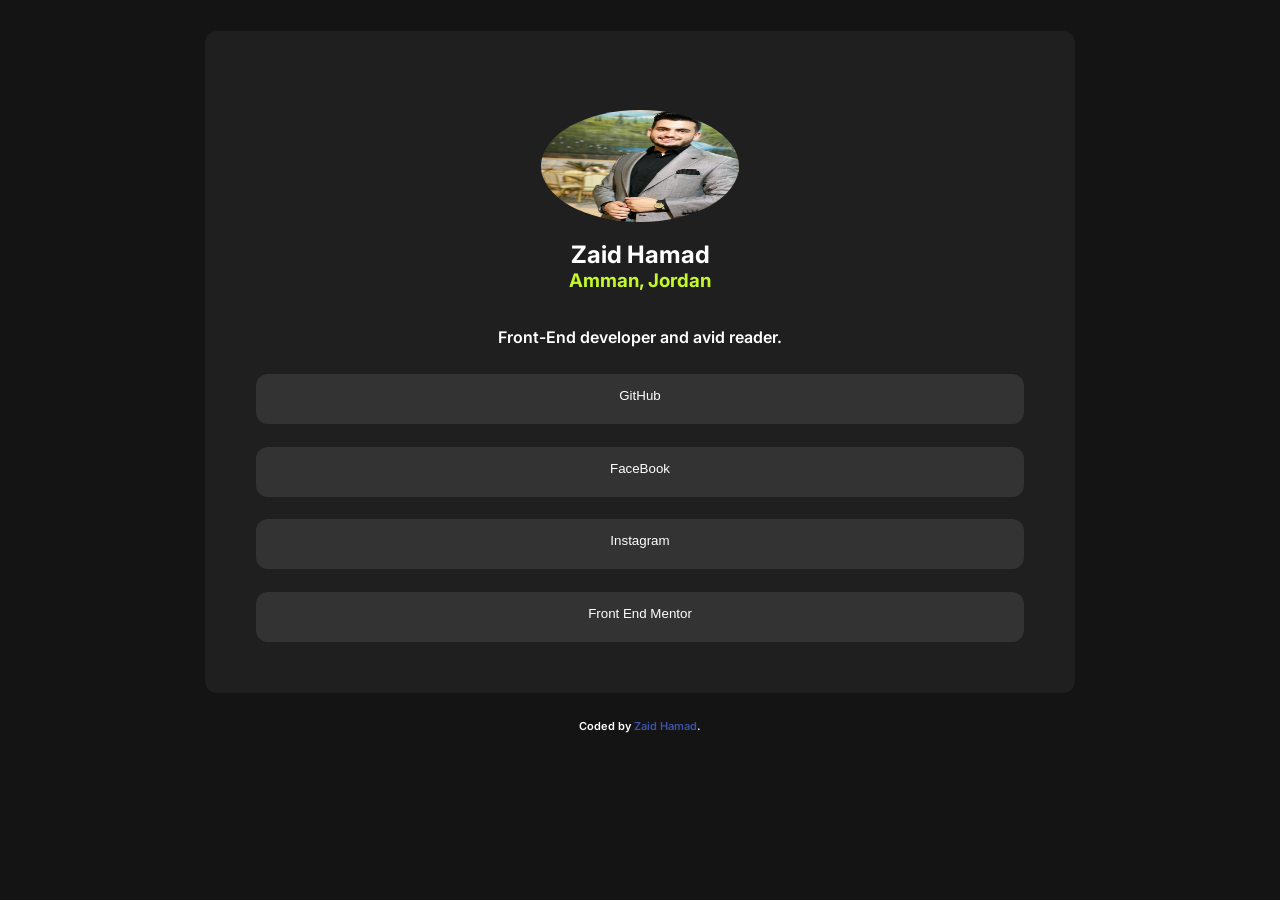
<file: index.html>
<!DOCTYPE html>
<html lang="en">

<head>
  <meta charset="UTF-8">
  <meta name="viewport" content="width=device-width, initial-scale=1.0">
  <!-- displays site properly based on user's device -->

  <link rel="icon" type="image/png" sizes="32x32" href="./assets/images/favicon-32x32.png">
  <link rel="stylesheet" href="style.css">
  <title>Frontend Mentor | Social links profile</title>
  <link rel="preconnect" href="https://fonts.googleapis.com">
  <link rel="preconnect" href="https://fonts.gstatic.com" crossorigin>
  <link
    href="https://fonts.googleapis.com/css2?family=Inter:ital,opsz,wght@0,14..32,100..900;1,14..32,100..900&display=swap"
    rel="stylesheet">

  <style>
    .attribution {
      font-size: 0.6875rem;
      text-align: center;
    }

    .attribution a {
      color: hsl(228, 45%, 44%);
    }
  </style>
</head>

<body>
  <div class="card">
    <div class="top-half">
      <img src="/assets/images/ZH.png" alt="zaid-pic"/>
      <h2 class="name">Zaid Hamad</h2>
      <h3 class="location">Amman, Jordan</h3>
      <p class="disc">Front-End developer and avid reader.</p>
    </div>
    <div class="bottom-half">
      <a href="https://github.com/zaidhamad" target="_blank" ><button>GitHub</button></a>
      <a href="https://www.facebook.com/zaid.hamad.374/" target="_blank"><button>FaceBook</button></a>
      <a href="https://www.instagram.com/zaid._.hamad?igsh=ZzN4eDlyOXZ4ODd4&utm_source=qr"
          target="_blank"><button>Instagram</button></a>
      <a href="https://www.frontendmentor.io/profile/zaidhamad" target="_blank"><button>Front End Mentor</button></a>
    </div>
  </div>
  <footer class="attribution">
    Coded by <a href="https://github.com/zaidhamad" class="footer-a">Zaid Hamad</a>.
  </footer>
</body>

</html>
</file>
<file: style.css>
body {
    display: flex;
    flex-direction: column;
    justify-content: center;
    margin: 0;
    padding: 0;
    background-color: var(--grey-body);
    height: 700px;
    align-items: center;
    font-family: 'Inter', sans-serif;
    font-weight: 600;
}

:root {
    --Green: hsl(75, 94%, 57%);
    --White: hsl(0, 0%, 100%);
    --grey-body: hsl(0, 0%, 8%);
    --grey-card: hsl(0, 0%, 12%);
    --grey-button: hsl(0, 0%, 20%);
}

.card {
    display: flex;
    flex-direction: column;
    justify-content: center;
    align-items: center;
    border-radius: 12px;
    width: 60%;
    height: 80%;
    color: var(--White);
    background-color: var(--grey-card);
    padding: 4%;
    margin-top: 5%;
    margin-bottom: 2%;
}

.top-half {
    display: flex;
    flex-direction: column;
    height: 50%;
    justify-content: center;
    align-items: center;
}

img {
    margin-top: 10%;
    margin-bottom: 10%;
    border-radius: 50%;
    width: 70%;
    height: 40%;
}

.name {
    text-align: center;
    margin-top: -10px;
    margin-bottom: 0;
}

.location {
    color: var(--Green);
    text-align: center;
    margin-top: 0;
}

.disc {
    text-align: center;
}

.bottom-half {
    display: flex;
    flex-direction: column;
    justify-content: center;
    align-items: center;
    height: 50%;
    width: 100%;
    gap: 4%;
}
.bottom-half button,a{
    text-decoration: none;
    color: var(--White);
    background-color: var(--grey-button);
    border: none;
    border-radius: 12px;
    width: 100%;
    height: 40%;
    margin-top: 1.5%;
}
footer{
    color: var(--White);
    justify-content: flex-end;
    align-items: flex-end;
}
.footer-a{
    all: unset;
}
</file>
<file: social-links-profile-main/style.css>
body {
    display: flex;
    flex-direction: column;
    justify-content: center;
    margin: 0;
    padding: 0;
    background-color: var(--grey-body);
    height: 700px;
    align-items: center;
    font-family: 'Inter', sans-serif;
    font-weight: 600;
}

:root {
    --Green: hsl(75, 94%, 57%);
    --White: hsl(0, 0%, 100%);
    --grey-body: hsl(0, 0%, 8%);
    --grey-card: hsl(0, 0%, 12%);
    --grey-button: hsl(0, 0%, 20%);
}

.card {
    display: flex;
    flex-direction: column;
    justify-content: center;
    align-items: center;
    border-radius: 12px;
    width: 60%;
    height: 80%;
    color: var(--White);
    background-color: var(--grey-card);
    padding: 4%;
    margin-top: 5%;
    margin-bottom: 2%;
}

.top-half {
    display: flex;
    flex-direction: column;
    height: 50%;
    justify-content: center;
    align-items: center;
}

img {
    margin-top: 10%;
    margin-bottom: 10%;
    border-radius: 50%;
    width: 70%;
    height: 40%;
}

.name {
    text-align: center;
    margin-top: -10px;
    margin-bottom: 0;
}

.location {
    color: var(--Green);
    text-align: center;
    margin-top: 0;
}

.disc {
    text-align: center;
}

.bottom-half {
    display: flex;
    flex-direction: column;
    justify-content: center;
    align-items: center;
    height: 50%;
    width: 100%;
    gap: 4%;
}
.bottom-half button,a{
    text-decoration: none;
    color: var(--White);
    background-color: var(--grey-button);
    border: none;
    border-radius: 12px;
    width: 100%;
    height: 40%;
    margin-top: 1.5%;
}
footer{
    color: var(--White);
    justify-content: flex-end;
    align-items: flex-end;
}
.footer-a{
    all: unset;
}
</file>
